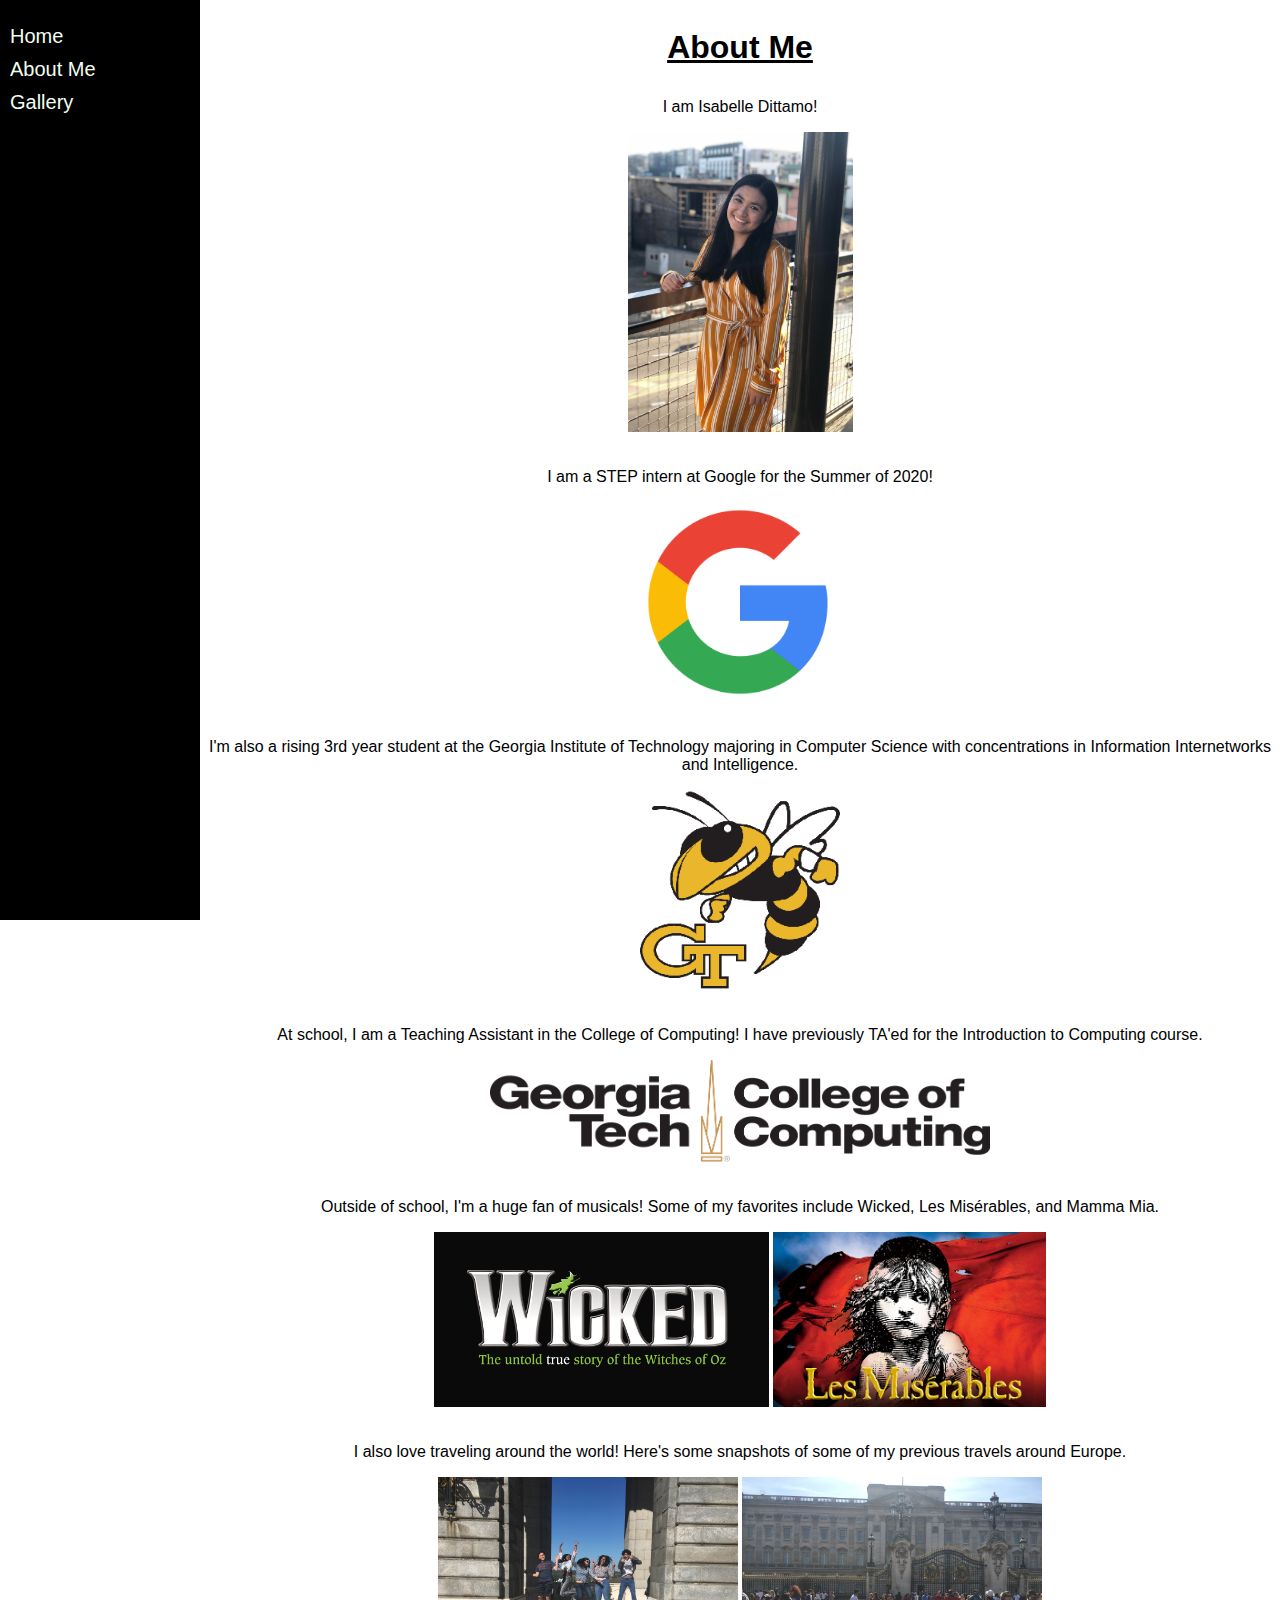
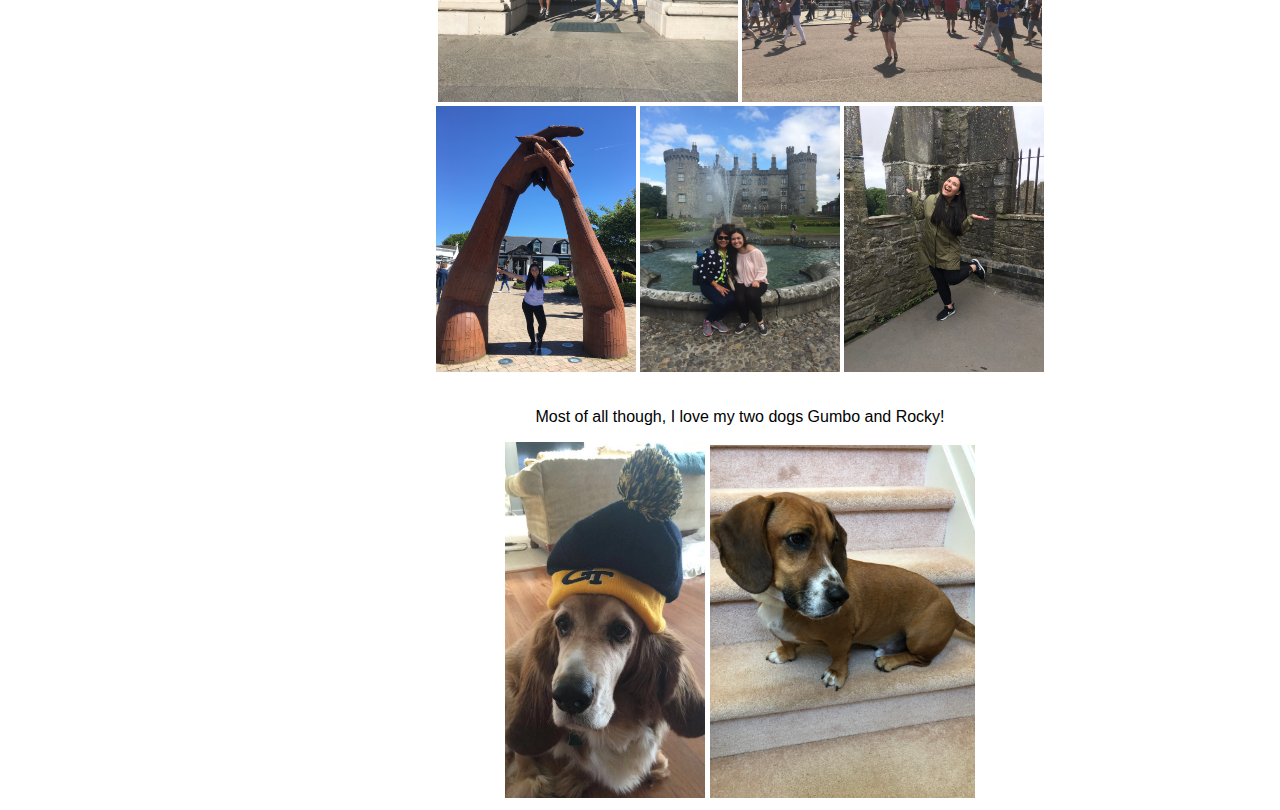
<file: portfolio/src/main/webapp/aboutMe.html>
<!DOCTYPE html>
<html>
  <head>
    <meta charset="UTF-8">
    <link rel="stylesheet" href="style.css">
    <link rel="stylesheet" href="aboutMeStyle.css">
    <title>About Me</title>
  </head>
  <body>
    <div id="content">
      <div id="main-content">
        <h1>About Me</h1>
        <p>I am Isabelle Dittamo!</p>
        <img src="images/profilePicture.jpg" height="300"/>
        <p>I am a STEP intern at Google for the Summer of 2020!</p>
        <img src="images/googleGLogo.jpg" width="200"/>
        <p>
          I'm also a rising 3rd year student at the Georgia Institute of Technology majoring in
          Computer Science with concentrations in Information Internetworks and Intelligence.
        </p>
        <img src="images/gtLogoBuzz.png" width="200"/>
        <p>
          At school, I am a Teaching Assistant in the College of Computing! I have previously TA'ed for the
          Introduction to Computing course.
        </p>
        <img src="images/gt_coc.png" width="500"/>
        <p>
          Outside of school, I'm a huge fan of musicals! Some of my favorites include Wicked, Les Misérables,
          and Mamma Mia.
        </p>
        <img src="images/wickedCard.jpg" height="175"/> <img src="images/LesMiserables.png" height="175"/>
        <p>I also love traveling around the world! Here's some snapshots of some of my previous travels around Europe.</p>
        <div id="travelPicsLine1">
          <img src="images/spainJumpingPic.JPG" height="225"/>
          <img src="images/buckinghamPalace.JPG" height="225"/>
        </div>
        <div id="travelPicsLine2">
          <img src="images/gretnaGreenHands.JPG" width="200"/>
          <img src="images/scotlandCastlePic.JPG" width="200"/>
          <img src="images/irelandCastlePic.JPG" width="200"/>
        </div>
        <p>Most of all though, I love my two dogs Gumbo and Rocky!</p>
        <img src="images/gumboGT.png" width="200"/> <img src="images/rockyStairs.JPG" width="265"/>
      </div>
      <div id="sidebar">
        <a href="index.html">Home</a>
        <a href="aboutMe.html">About Me</a>
        <a href="gallery.html">Gallery</a>
      </div>
    </div>
  </body>
</html>
</file>
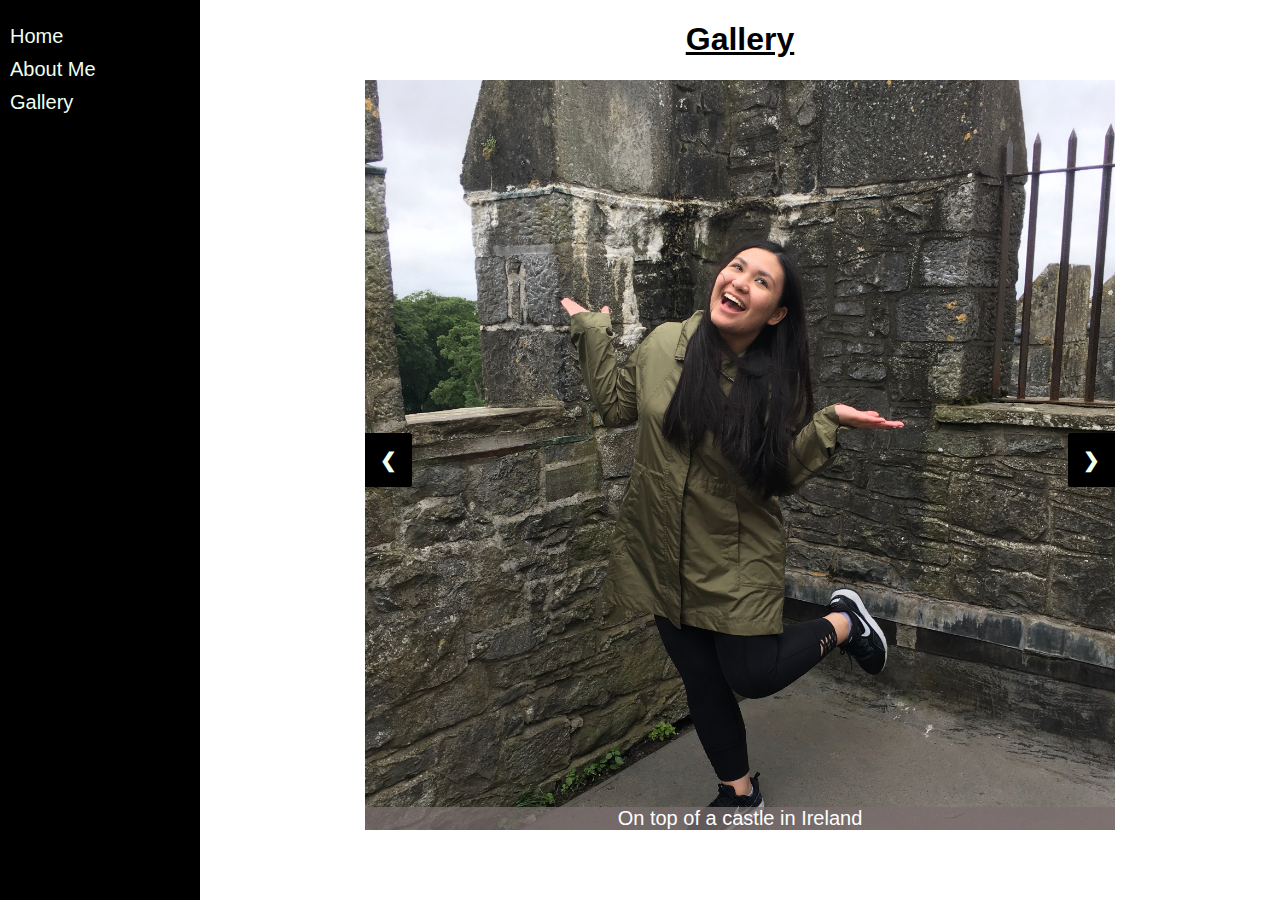
<file: portfolio/src/main/webapp/gallery.html>
<!DOCTYPE html>
<html>
  <head>
    <meta name="viewport" content="width=device-width, initial-scale=1">
    <link rel="stylesheet" href="galleryStyle.css">
    <link rel="stylesheet" href="style.css">
    <title>Gallery</title>
  </head>
  <body>
    <div id="content">
      <div id="main-content">
        <h1>Gallery</h1>
        <div class="slideshow">
          <div class="europeSlideshow">
            <div class="picCaption">On top of a castle in Ireland</div>
            <img src="images/slideshowPictures/irelandCastleSQ.JPG" style="width:100%">
          </div>
          <div class="europeSlideshow">
            <div class="picCaption">Out in the gardens of a castle in Scotland</div>
            <img src="images/slideshowPictures/scotlandCastleSQ.JPG" style="width:100%">
          </div>
          <div class="europeSlideshow">
            <div class="picCaption">Gretna Green in Scotland</div>
            <img src="images/slideshowPictures/gretnaGreenSQ.JPG" style="width:100%">
          </div>
          <div class="europeSlideshow">
            <div class="picCaption">Out in front of Buckingham Palace</div>
            <img src="images/slideshowPictures/buckinghamPalaceSQ.JPG" style="width:100%">
          </div>
          <div class="europeSlideshow">
            <div class="picCaption">Out in Spain</div>
            <img src="images/slideshowPictures/spainJumpingSQ.JPG" style="width:100%">
          </div>
          <a class="left-button" onclick="moveSlide(-1);displaySlide();">&#10094;</a>
          <a class="right-button" onclick="moveSlide(1);displaySlide();">&#10095;</a>
        </div>
      </div>
      <div id="sidebar">
        <a href="index.html">Home</a>
        <a href="aboutMe.html">About Me</a>
        <a href="gallery.html">Gallery</a>
      </div>
    </div>
    <script src="galleryScript.js"></script>
  </body>
</html>
</file>
<file: portfolio/src/main/webapp/style.css>
body {
  font-family: Arial, Helvetica, sans-serif;
}

#content {
  overflow: hidden;
  width: 100%;
}
#main-content {
  margin-left: 200px;
  text-align: center;
}

#quote-container {
  font-style: italic;
  margin-top: 20px;
}

#sidebar {
  background-color:black;
  height: 100%;
  left: 0;
  padding-top: 20px;
  position: fixed;
  top: 0;
  width: 200px;
  z-index: 1;
}

#sidebar a {
  color:honeydew;
  display: block;
  font-size: 20px;
  padding-bottom: 5px;
  padding-left: 10px;
  padding-top: 5px;
  text-decoration: none;
}

#sidebar a:hover {
  background-color: gray;
}

h1 {
  text-decoration: underline;
}

#comments-container {
  background-color: rgb(255, 228, 233);
  border: solid 1px rgb(0, 0, 0);
}

#comments-container li {
  border: solid 1px rgb(0, 0, 0);
  list-style-type: none;
  margin: 0;
  padding-block-end: 10px;
  padding-block-start: 10px;
  padding-bottom: 20px;
  padding-left: 10px;
  padding-top: 0;
  text-align: left;
}

#comments-container h4 {
  font-style: italic;
  margin-bottom: 3px;
  margin-top: 5px;
}

#comments-container img {
  display: block;
  max-width: 600px;
  height: auto;
}

#num-comments-input {
  text-align: right;
}

#num-comments-input label {
  font-size: 15px;
}

#num-comments-input input[type=number] {
  width: 50px;
}

textarea {
  height: 150px;
  width: 300px;
}

#comments-label h3 {
  padding-top: 20px;
}

#comments-form h4 {
  display: inline;
  padding-right: 10px;
}

#comments-form-message {
  font-style: italic;
  padding-top: 20px;
}

#comments-input {
  background-color: rgb(255, 228, 233);
  border-radius: 10px;
  padding: 5px;
}

#name-input {
  background-color: rgb(255, 228, 233);
  border-radius: 10px;
  padding: 5px;
}
</file>
<file: portfolio/src/main/webapp/aboutMeStyle.css>
p {
  margin-top: 2em;
}
</file>
<file: portfolio/src/main/webapp/galleryStyle.css>
body {
  font-family: Arial, Helvetica, sans-serif;
  margin: 0;
}

img {
  vertical-align: middle;
  width: inherit;
}

.slideshow {
  margin: auto;
  position: relative;
  width: 750px;
}

.europeSlideshow {
  display: none;
}

.left-button, .right-button {
  background-color: black;
  border-radius: 0 3px 3px 0;
  color: honeydew;
  cursor: grab;
  font-size: 20px;
  font-weight: bold;
  margin-top: -22px;
  padding: 15px;
  position: absolute;
  top: 50%;
  transition: 0.5s ease;
  user-select: none;
  width: auto;
}

.left-button {
  left: 0;
}

.right-button {
  border-radius: 3px 0 0 3px;
  right: 0;
}

.left-button:hover, .right-button:hover {
  background-color: gray;
}

.picCaption {
  background-color: rgba(122, 109, 109, 0.75);
  bottom: 0;
  color: white;
  font-size: 20px;
  position: absolute;
  text-align: center;
  width: 100%;
}
</file>
